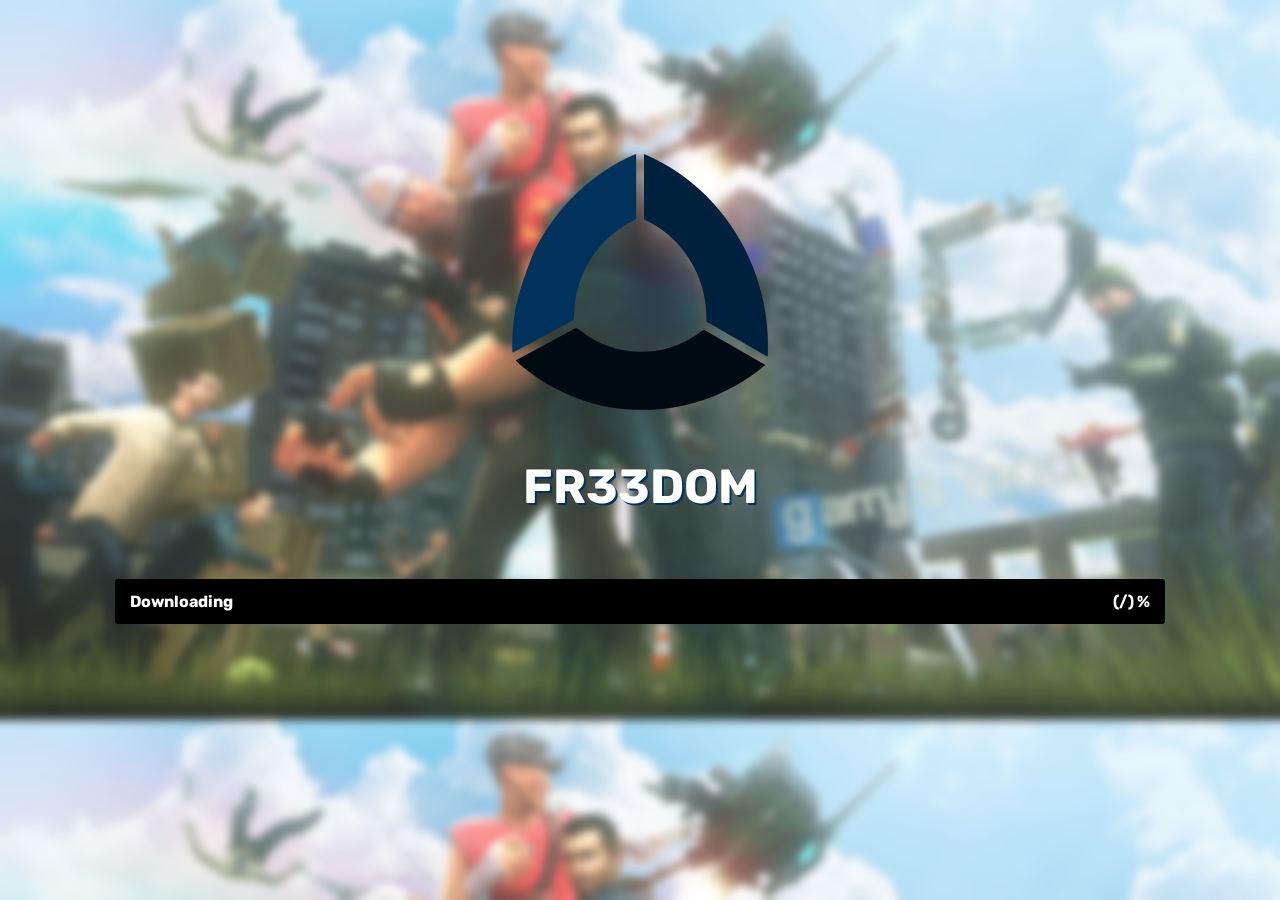
<file: index.html>
<!DOCTYPE html>
<html lang="en">
<head>
    <meta charset="utf-8">
    <title>gmod-loadingscreen</title>
    <meta name="viewport" content="width=device-width, user-scalable=no, initial-scale=1.0, maximum-scale=1.0, minimum-scale=1.0">
    <link rel="stylesheet" type="text/css" href="assets/css/app.css"></head>
<body>
    <div class="overlay">
        <img class ="logo" src="bg/logo.png" width="256px" height="" alt="" />
        <h3>FR33DOM</h3>
        <div class="container">
            <div class="loadingbar">
                <div class="progress" style="width:0%"></div>
                Downloading <span class="file" data-currentfile></span>
                <span class="percentage">
                    (<span data-files-loaded></span>/<span data-files-total></span>) 
                    <span data-percentage></span>%
                </span>
            </div>
        </div>
    </div>

    <audio autoplay loop></audio>

    <script src="config.js"></script>
    <script src="assets/js/functions.js"></script>
    <script>
        var totalCount = 6;
        function ChangeIt() 
        {
        var num = Math.ceil( Math.random() * totalCount );
        document.body.style.backgroundImage = "url('bg/"+num+".jpg')";
        }
        ChangeIt();

    </script>
</body>
</html>
</file>
<file: assets/css/app.css>
@font-face {
    font-family: 'Rubik';
    src: url('../fonts/Rubik-Bold.ttf') format('truetype');
    font-weight: normal;
    font-style: normal;
}

* { box-sizing: border-box; }

body {
    background-image: url(https://files.facepunch.com/s/f3f82956055e.jpg); /* fallback */
    background-position: top center;
    background-size: cover;
    margin: 0;
    padding: 0;
    color: #fff;
    font-family: "Rubik";
}

.container {
    width: 1100px;
    margin: auto;
    margin-top: 64px;
}

.logo{
    margin-top: 12%;
    display: block;
    margin-left: auto;
    margin-right: auto;
    width: 256px;
}
.overlay {
    position: fixed;
    top: 0;
    left: 0;
    width: 100%;
    height: 100%;
    background-color: rgba(255, 255, 255, .15);  
    backdrop-filter: blur(5px);
}

h3{
    text-align: center;
    font-size: 48px;
    text-shadow: 2px 2px #00325C;

}

.loadingbar {
    clear: both;
}

i[class^="icon-"] {
    font-size: 28px;
    margin: 0 15px 0 5px;
}

.loadingbar {
    width: calc(100% - 50px);
    margin: 0 25px 5px;
    padding: 13px 15px;
    background: #000000;
    position: relative;
    border-radius: 3px;
}

.loadingbar .percentage {
    float: right;
}

.progress {
    position: absolute;
    background: #00325C;
    top: 0;
    left: 0;
    height: 100%;
}
</file>
